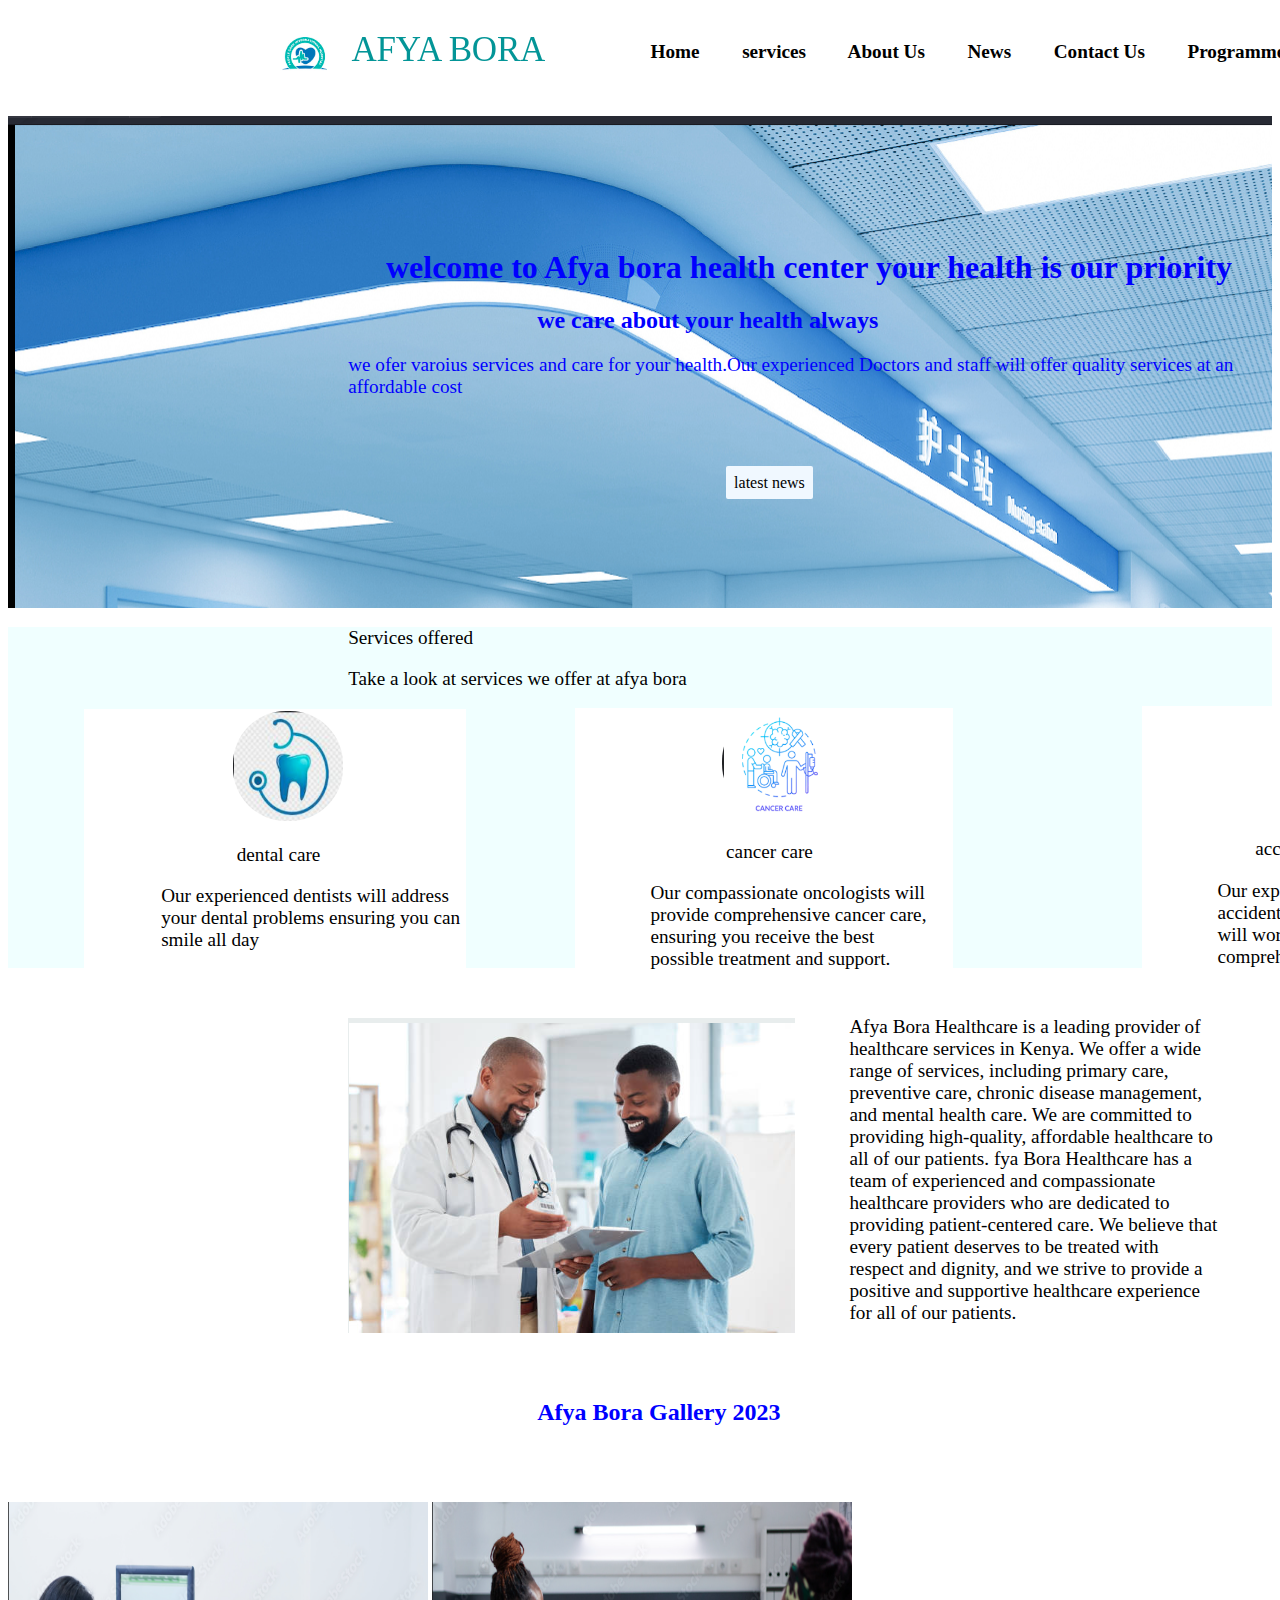
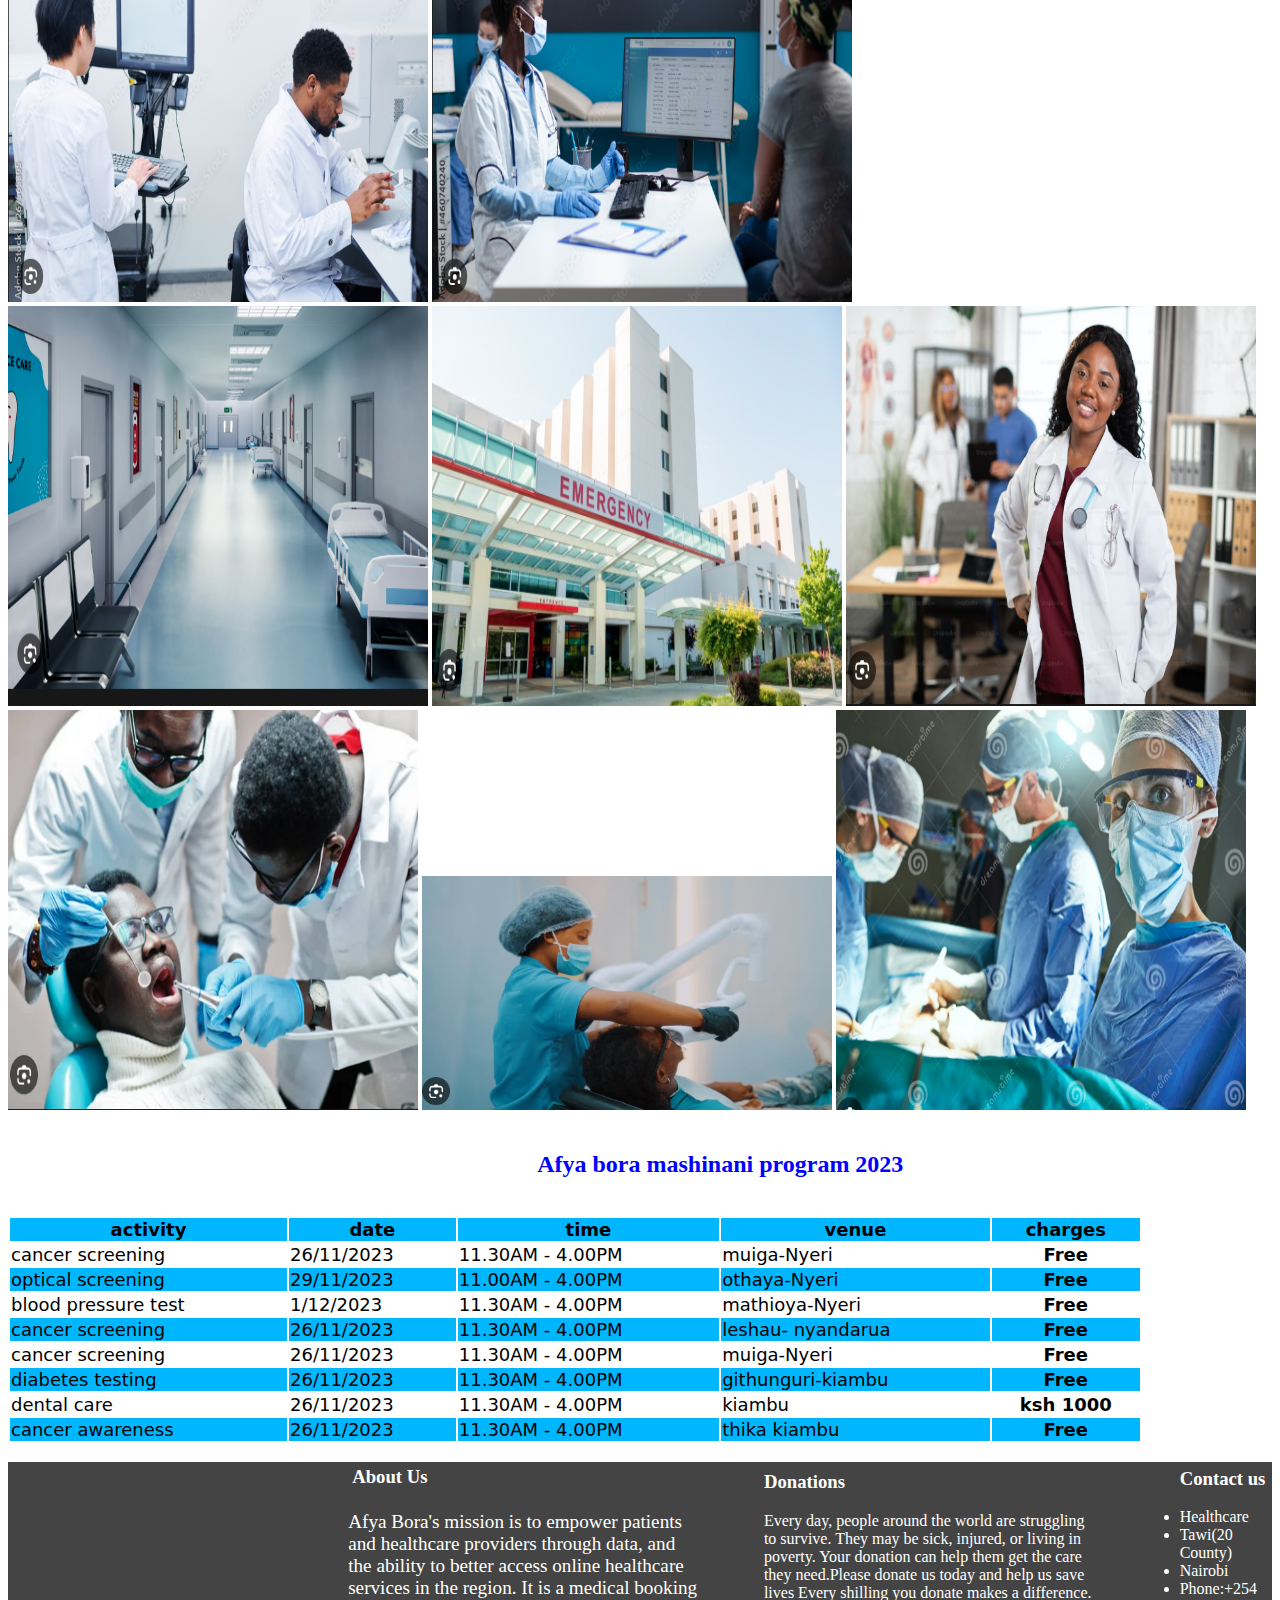
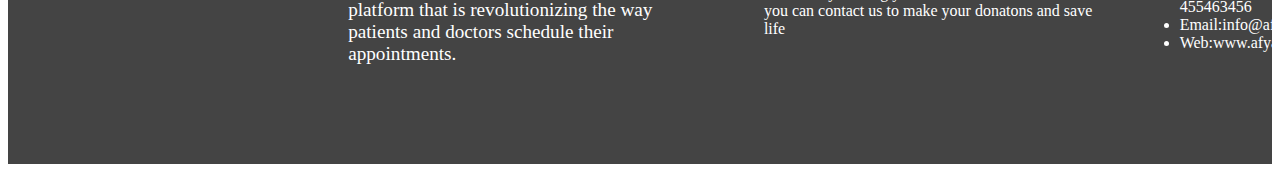
<file: index.html>
<!DOCTYPE html>
<html lang="en">
  <head>
    <meta charset="UTF-8" />
    <meta name="viewport" content="width=device-width, initial-scale=1.0" />
    <title>Document</title>
  </head>
  <link rel="stylesheet" href="style.css">

  <body>
    <div class="logodiv" id="home">
    <img src="images/logo1.png" alt="">

  </div>
  <div class="dashboard">
    <a href="#Home." style="margin-right: 1cm;">Home</a>
    <a href="#Service"style="margin-right: 1cm;">services</a>
    <a href="#About"style="margin-right: 1cm;">About Us</a>
    <a href="https://www.medicalnewstoday.com/"style="margin-right: 1cm;">News</a>
    <a href="#Contact" style="margin-right: 1cm;">Contact Us</a>
    <a href="#Programmes"style="margin-right: 1cm;">Programmes</a>
    <a href="https://ckphu.com/health-topics/diseases-infections/disease-and-infections-faqs/" style="margin-left: 0.5cm;">faq</a>
    
    <a href="login/register.html" style="margin-left: 3cm;  background-color: lightblue; padding: 6px; color: white; font-weight: lighter; border-radius: 3px;">register</a>
     
  </div>
    <div style="background-image: url(images/lastone.png); height: 13cm; width: auto; margin-left: 0%;" class="welcomediv">
      <h1>welcome to Afya bora health center your health is our priority</h1>
      <h2 style="color: blue;">we care about your health always</h2>
      <p style="color: blue;">
        we ofer varoius services and care for your health.Our experienced
        Doctors and staff will offer quality services at an affordable cost
      </p>
      <div style="margin-top: 2cm;">
      <a href="https://www.sciencedaily.com/news/health_medicine/" style="margin-left: 19cm; background-color: aliceblue; padding: 8px; border-radius: 2px;">latest news</a>
    </div>
    </div>
    <div class="services" id="Service">
      <p>Services offered</p>
      <p>Take a look at services we offer at afya bora</p>

      <div class="dentaldiv">
        <img src="images/dental.png" alt="" class="dental" />
        <p class="dentalcare">dental care</p>
        <p class="dentalinfo">
          Our experienced dentists will address <br />your dental problems
          ensuring you can <br />
          smile all day
        </p>
      </div>

      <div class="cancercarediv">
        <img src="images/cancercare1.png" alt="" class="cancercare" />
        <p style="margin-left: 4cm">cancer care</p>
        <p class="cancercareinfo">
          Our compassionate oncologists will <br />
          provide comprehensive cancer care,<br />
          ensuring you receive the best <br />
          possible treatment and support.
        </p>
      </div>
      <div class="accidentdiv">
        <img src="images/accident1.png" alt="" class="accidentimg" />
        <p style="margin-left: 3cm">accidents and emergencies</p>
        <p class="accidentinfo">
          Our experienced and dedicated accident care specialists <br />
          will work with you to provide comprehensive care,<br />
        </p>
      </div>
    </div>
    <div class="why">
      <div>
        <img src="images/why.png" alt="" class="whyimg" />
      </div>
      <div class="whyinfodiv">
        <p class="whyinfo">
          Afya Bora Healthcare is a leading provider of healthcare services in
          Kenya. We offer a wide range of services, including primary care,
          preventive care, chronic disease management, and mental health care.
          We are committed to providing high-quality, affordable healthcare to
          all of our patients. fya Bora Healthcare has a team of experienced and
          compassionate healthcare providers who are dedicated to providing
          patient-centered care. We believe that every patient deserves to be
          treated with respect and dignity, and we strive to provide a positive
          and supportive healthcare experience for all of our patients.
        </p>
      </div>
    </div>
    <div class="gallery"> 

<h2 style="margin-top: 2cm;margin-bottom: 2cm ;color: blue;">Afya Bora Gallery 2023<br></h2>
<img src="images/gallery1.png" alt="" style="height: 400px;width: 420px;">
<img src="images/gallery2.png" alt="" style="height: 400px;width: 420px;">
<img src="images/gallery3.png" alt="" style="height: 400px;width: 420px;">

<img src="images/gallery4.png" alt="" style="height: 400px;width: 410px;">
<img src="images/gallery5.png" alt="" style="height: 400px;width: 410px;">
<img src="images/gallery6.png" alt="" style="height: 400px;width: 410px;">
<img src="images/gallery7.png" alt="" style="height: 400x;width: 410px;">
<img src="images/gallery8.png" alt="" style="height: 400px;width: 410px;">

    </div>
    <div>
      <div id="Programmes">
        <h2 style="color: blue; margin-top: 1cm; margin-bottom: 1cm;">Afya bora mashinani program 2023</h2>
        <table>
          <tr>
            <th>activity</th>
            <th>date</th>
            <th>time</th>
            <th>venue</th>
            <th>charges</th>

          </tr>
          <tr>
            <td>cancer screening</td>
            <td>26/11/2023</td>
            <td>11.30AM - 4.00PM</td>
            <td>muiga-Nyeri</td>
            <th>Free</th>

          </tr>
          <tr>
            <td>optical screening</td>
            <td>29/11/2023</td>
            <td>11.00AM - 4.00PM</td>
            <td>othaya-Nyeri</td>
            <th>Free</th>
            
          </tr>
          <tr>
            <td>blood pressure test</td>
            <td>1/12/2023</td>
            <td>11.30AM - 4.00PM</td>
            <td>mathioya-Nyeri</td>
            <th>Free</th>
            
          </tr>
          <tr>
            <td>cancer screening</td>
            <td>26/11/2023</td>
            <td>11.30AM - 4.00PM</td>
            <td>leshau- nyandarua</td>
            <th>Free</th>
            
          </tr>
          <tr>
            <td>cancer screening</td>
            <td>26/11/2023</td>
            <td>11.30AM - 4.00PM</td>
            <td>muiga-Nyeri</td>
            <th>Free</th>
            
          </tr>
          <tr>
            <td>diabetes testing</td>
            <td>26/11/2023</td>
            <td>11.30AM - 4.00PM</td>
            <td>githunguri-kiambu</td>
            <th>Free</th>
            
          </tr>
          <tr>
            <td>dental care</td>
            <td>26/11/2023</td>
            <td>11.30AM - 4.00PM</td>
            <td>kiambu</td>
            <th>ksh 1000</th>
            
          </tr>
          <tr>
            <td>cancer awareness</td>
            <td>26/11/2023</td>
            <td>11.30AM - 4.00PM</td>
            <td>thika kiambu</td>
            <th>Free</th>
            
          </tr>
        </table>
      </div>
    </div>

    <div class="about" id="About">
      <h3 style="margin-left: 9cm; padding: 4px">About Us</h3>
      <p>
        Afya Bora's mission is to empower patients <br />
        and healthcare providers through data, and <br />
        the ability to better access online healthcare <br />services in the
        region. It is a medical booking <br />
        platform that is revolutionizing the way <br />
        patients and doctors schedule their <br />
        appointments.
      </p>

      <div class="donations">
        <p style="margin-top: -5.65cm">
          <h3>Donations</h3>
          Every day, people around the world are struggling <br />to survive.
          They may be sick, injured, or living in <br />
          poverty. Your donation can help them get the care <br />
          they need.Please donate us today and help us save <br />
          lives Every shilling you donate makes a difference. <br>
          you can contact us to make your donatons and save  <br>
          life

        </p>
      </div>
      <div class="contact" id="Contact">
        <h3>Contact us</h3>
        <li>Healthcare</li>
        <li>Tawi(20 County)</li>
        <li>Nairobi</li>
        <li>Phone:+254 455463456</li>
        <li>Email:info@afyabora.co</li>
        <li>Web:www.afyabora.co</li>
        
      </div>
      <a href="#home" style="margin-left: 40cm; color: aliceblue; background-color: blue;padding: 6px;">Home</a>
    </div>
  </body>
</html>
</file>
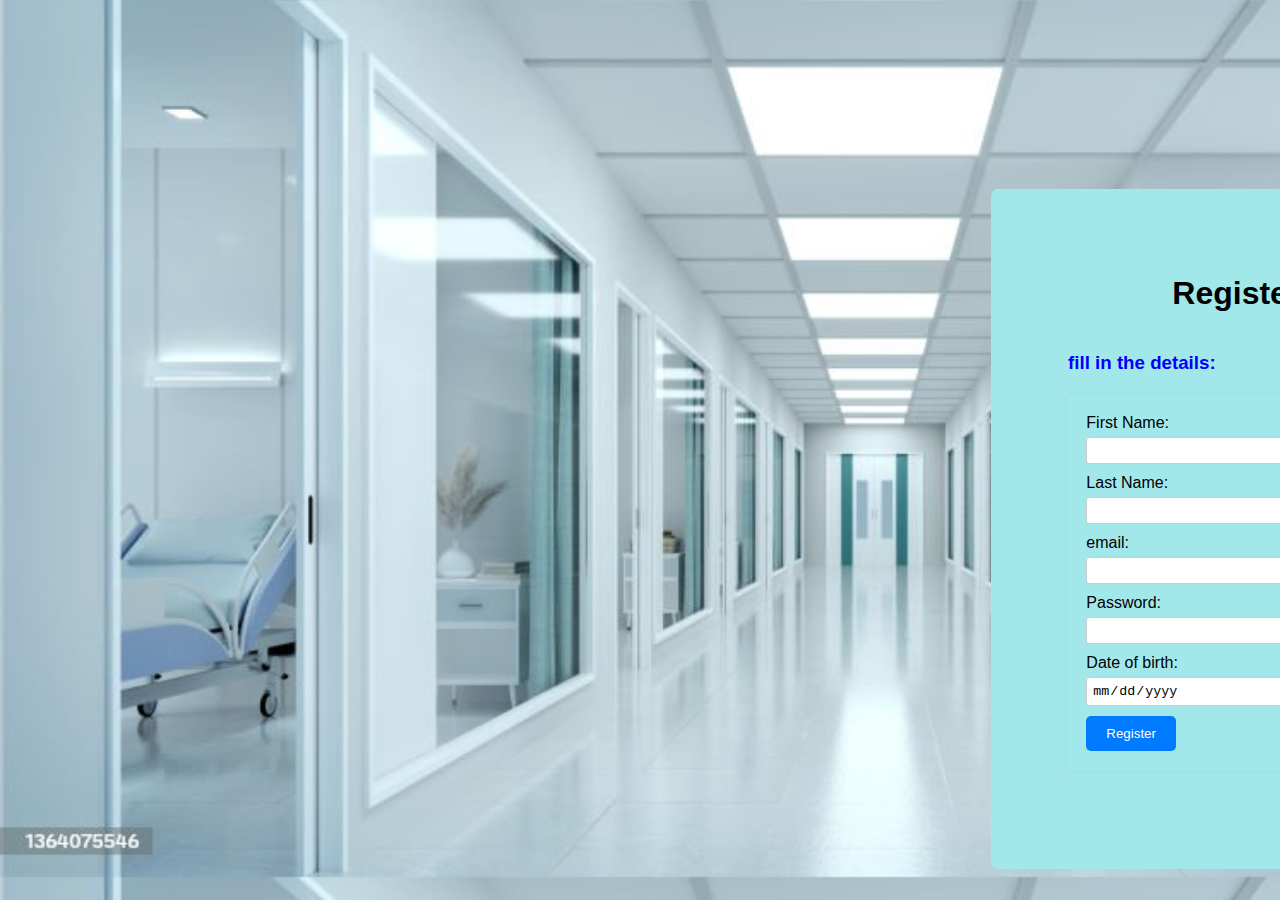
<file: login/register.html>
<!DOCTYPE html>
<html lang="en">
  <head>
    <meta charset="UTF-8" />
    <meta name="viewport" content="width=device-width, initial-scale=1.0" />
    <title>Login Page</title>
    

    <link rel="stylesheet" href="register.css" />
  </head>
  <body>
    <div
      class="container"
      style="
        background-color: #a2e8eb;
        width: 13cm;
        height: 18cm;
        margin-left: 26cm;
        border-radius: 7px;
        margin-top: 5cm;
        border-color: #ccc;
        border-bottom-width: 2px;
      "
    >
      <h1>Register</h1>
      <h3 style="margin-left: -5cm;color: blue;">fill in the details:</h3>

      <form id="registerForm" class="form">
        <div class="form-group">
          <label for="first_name">First Name:</label>
          <input type="text" id="first_name" name="First Name" required />
        </div>

        <div class="form-group">
          <label for="last_name">Last Name:</label>
          <input type="last_name" id="last_name" name="last_name" required />
        </div>

        <div class="form-group">
          <label for="email">email:</label>
          <input type="email" id="email" name="email" required />
        </div>
        <div class="form-group">
          <label for="password">Password:</label>
          <input type="password" id="password" name="password" required />
        </div>
        <div class="form-group">
          <label for="dob">Date of birth:</label>
          <input type="date" id="dob" name="dob" required />
        </div>

        <button type="submit">Register</button>
      </form>

      <p id="error" class="error"></p>
    </div>
    <script>  
        const registerForm = document.getElementById('registerForm');
            const errorElement = document.getElementById('error');
    
            registerForm.addEventListener('submit', (event) => {
                event.preventDefault();
    
                const email = document.getElementById('email').value;
                const password = document.getElementById('password').value;
    
                
                    window.location.href = 'welcome.html';
                
            });
        </script>

  </body>
  
</html>
</file>
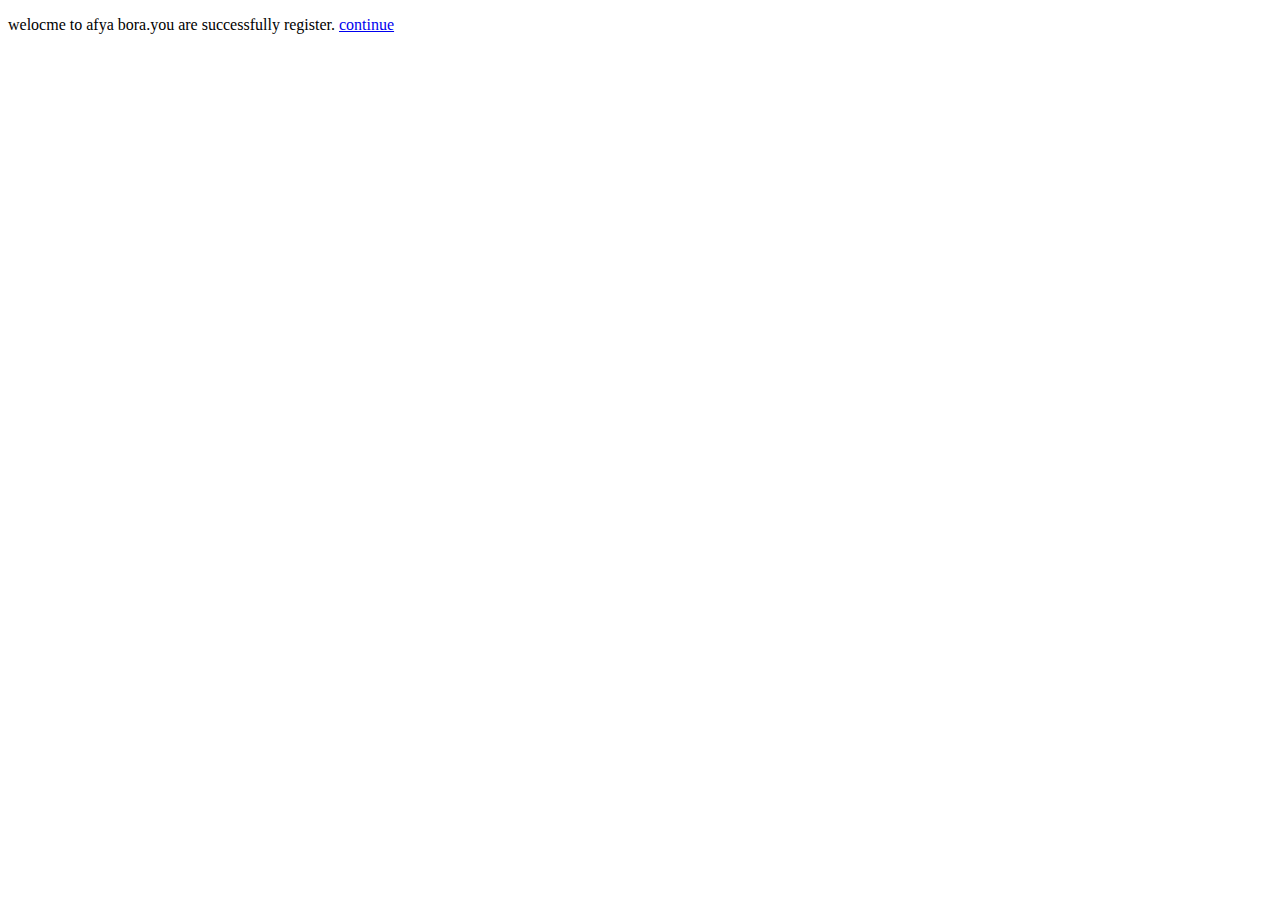
<file: login/welcome.html>
<!DOCTYPE html>
<html lang="en">
<head>
    <meta charset="UTF-8">
    <meta name="viewport" content="width=device-width, initial-scale=1.0">
    <title>Document</title>
</head>
<body>
    <p>welocme to  afya bora.you are successfully register. <a href="/index.html">continue</a></p>
</body>
</html>
</file>
<file: style.css>
a {
    color: black;
    text-decoration: none;


    
    
  }
  div.logodiv {
    margin-left: 7cm;
    width: 10cm;

  }
  div.dashboard {
    font-size: larger;
    font-weight: bold;
    width: 30cm;
    margin-left: 17cm;
    margin-top: -1.1cm;
    margin-bottom: 1.4cm;
  }
div.welcomediv {
margin-left: 0px;
}









  h1 {
    margin-left: 10cm;
    padding-top: 3.5cm;
    color: blue;
  }
  h2 {
    margin-left: 14cm;
  }
  div {
  }
  p {
    margin-left: 9cm;
    font-size: larger;
  }
  button {
    margin-left: 15cm;
    margin-top: 2.5cm;
    padding: 5px;
  }
  p.dentalcare {
    margin-left: 1cm;
  }
  img.dental {
    height: 2.9cm;
    width: 2.9cm;
    border-radius: 1.4cm;
    margin-left: 3.9cm;
  }
  p.dentalcare {
    margin-left: 4cm;
  }
  p.dentalinfo {
    margin-left: 2cm;
  }
  div.dentaldiv {
    background-color: white;
    border: 2px solid white;
    width: 10cm;
    margin-left: 2cm;
  }
  div.services {
    background-color: azure;
  }
  div.cancercarediv {
    width: 10cm;
    margin-top: -7cm;
    margin-left: 15cm;
    background-color: white;
  }
  img.cancercare {
    height: 2.9cm;
    width: 2.9cm;
    border-radius: 1.4cm;
    margin-left: 3.9cm;
  }
  p.cancercareinfo {
    margin-left: 2cm;
  }
  div.accidentdiv {
    width: 10cm;
    margin-left: 30cm;
    margin-top: -7.5cm;
    background-color: white;
  }

  img.accidentimg {
    height: 2.9cm;
    width: 2.9cm;
    border-radius: 1.4cm;
    margin-left: 3.9cm;
  }
  p.accidentinfo {
    margin-left: 2cm;
  }
  div.why {
    margin-top: 50px;
    width: 10cm;
  }
  img.whyimg {
    margin-left: 9cm;
  }
  p.whyinfo {
    margin-left: 10px;
  }
  div.whyinfodiv {
    width: 10cm;
    margin-left: 22cm;
    margin-top: -9cm;
  }
  div.about {
    height: 8cm;
    background-color: #444444;
    color: white;
    
  }
  div.donations {
    margin-left: 20cm;
    
  }
  div.contact {
    margin-left: 31cm;
    margin-top: -5cm;
  }
  div.gallery {
    
  }
  table {
      font-family: system-ui, -apple-system, BlinkMacSystemFont, 'Segoe UI', Roboto, Oxygen, Ubuntu, Cantarell, 'Open Sans', 'Helvetica Neue', sans-serif;
      /*border-collapse: collapse;*/
      /*width: 100%;*/font-size: large;
      width: 30cm;

    }
    td,
    th {
      border: 10 px solid #dddddd;

      
    }

    tr:nth-child(odd) {
      background-color: rgb(0, 183, 255);
    }
</file>
<file: login/register.css>
body {
    font-family: sans-serif;
    background-color: #00e6ee;
    background-image: url(istockphoto-1364075546-1024x1024.jpg);
    background-size: cover;
    
}

.container {
    display: flex;
    flex-direction: column;
    align-items: center;
    justify-content: center;
    height: 100vh;
}

.form {
    width: 300px;
    padding: 20px;
    border: 1px solid #ccc;
    border-radius: 5px;
}

.form-group {
    margin-bottom: 10px;
}

label {
    display: block;
    margin-bottom: 5px;
}

input {
    width: 100%;
    padding: 5px;
    border: 1px solid #ccc;
    border-radius: 3px;
}

button {
    padding: 10px 20px;
    border: none;
    border-radius: 5px;
    background-color: #007bff;
    color: white;
    cursor: pointer;
}

.error {
    color: red;
}
</file>
